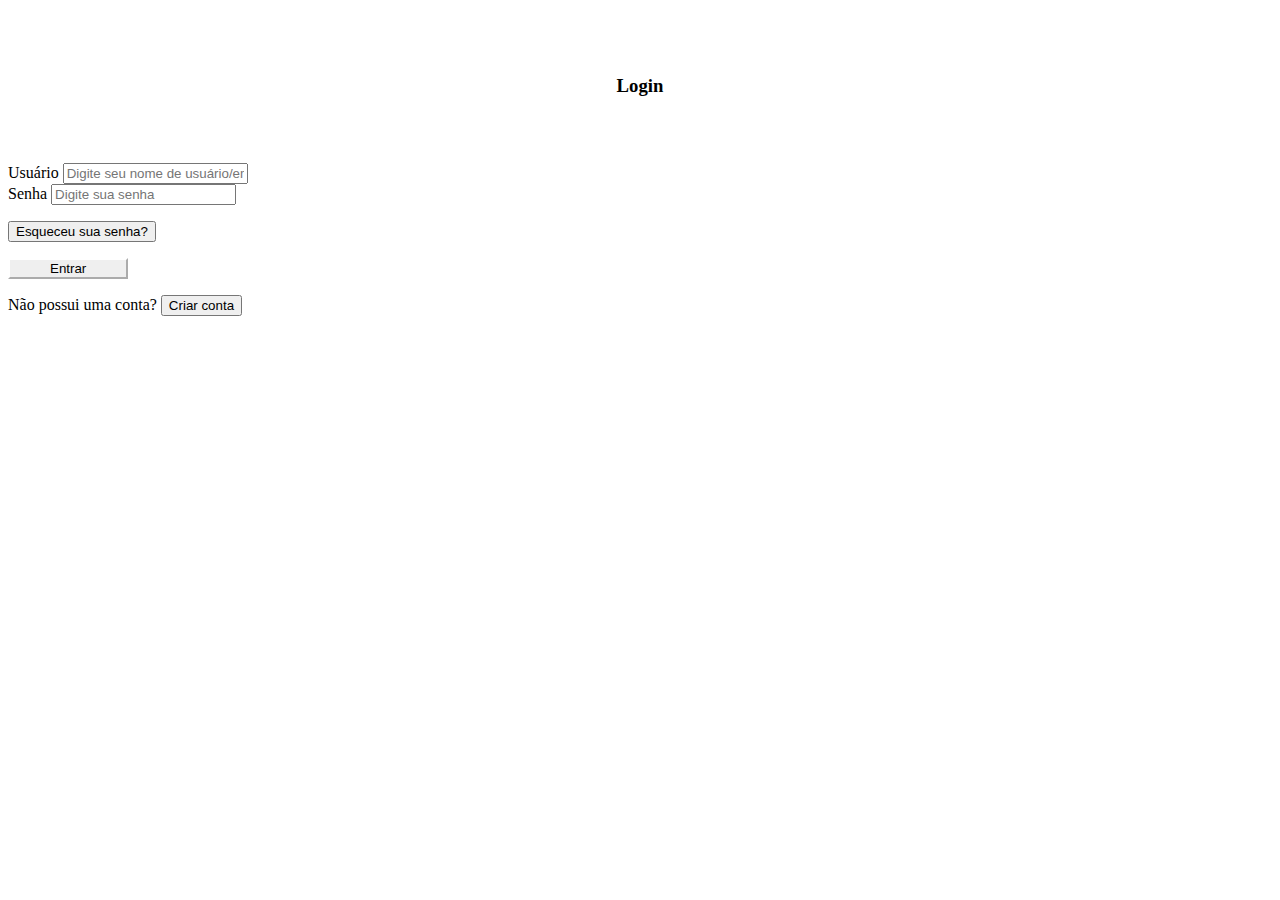
<file: expenditurecontrol/src/main/resources/templates/signin.html>
<!DOCTYPE html>
<html
  xmlns="http://www.w3.org/1999/xhtml"
  xmlns:th="http://www.thymeleaf.org"
></html>

<html>
  <head>
    <meta charset="utf-8" />
    <meta http-equiv="X-UA-Compatible" content="IE=edge" />
    <title>Seu Controle! - Sign In</title>
    <meta name="viewport" content="width=device-width, initial-scale=1" />
    <link
      rel="stylesheet"
      href="https://stackpath.bootstrapcdn.com/bootstrap/4.1.3/css/bootstrap.min.css"
      integrity="sha384-MCw98/SFnGE8fJT3GXwEOngsV7Zt27NXFoaoApmYm81iuXoPkFOJwJ8ERdknLPMO"
      crossorigin="anonymous"
    />

    <!-- scripts e css da página -->
    <link th:href="@{/css/style.css}" rel="stylesheet" />
    <!-- <script th:src="@{.//..//script.js}"></script> -->
  </head>
  <body>
    <div class="cover-container d-flex w-100 h-100 p-3 mx-auto flex-column">
      <div style="text-align: center; padding-top: 3rem; padding-bottom: 3rem">
        <h3>Login</h3>
      </div>
      <form th:action="@{/signin}" method="post">
        <!-- EMAIL/USUARIO -->
        <div class="form-outline mb-4">
          <label class="form-label" for="login">Usuário</label>
          <input
            type="text"
            name="username"
            id="login"
            class="form-control form-control-lg"
            placeholder="Digite seu nome de usuário/email"
          />
        </div>

        <!-- SENHA -->
        <div class="form-outline mb-3">
          <label class="form-label" for="senha">Senha</label>
          <input
            type="password"
            name="password"
            id="senha"
            class="form-control form-control-lg"
            placeholder="Digite sua senha"
          />
        </div>

      <p class="d-flex justify-content-between align-items-center">
        <input
          id="btnEsqueceuSenha"
          type="submit"
          method="get"
          value="Esqueceu sua senha?"
        />
      </p>

      <div class="text-center text-lg-start mt-4 pt-2">
        <button
          type="submit"
          class="btn btn-primary btn-lg"
          style="
            padding-left: 2.5rem;
            padding-right: 2.5rem;
            border-color: #fff;
          "
          id="btnSignIn"
        >
          Entrar
        </button>
      </form>

        <form method="get" action="/signup">
          <p class="small fw-bold mt-2 pt-1 mb-0">
            Não possui uma conta?
            <input id="btnSignUp" type="submit" value="Criar conta" />
          </p>
        </form>
      </div>
    </div>

    <script
      src="https://code.jquery.com/jquery-3.3.1.slim.min.js"
      integrity="sha384-q8i/X+965DzO0rT7abK41JStQIAqVgRVzpbzo5smXKp4YfRvH+8abtTE1Pi6jizo"
      crossorigin="anonymous"
    ></script>
    <script
      src="https://cdnjs.cloudflare.com/ajax/libs/popper.js/1.14.3/umd/popper.min.js"
      integrity="sha384-ZMP7rVo3mIykV+2+9J3UJ46jBk0WLaUAdn689aCwoqbBJiSnjAK/l8WvCWPIPm49"
      crossorigin="anonymous"
    ></script>
    <script
      src="https://stackpath.bootstrapcdn.com/bootstrap/4.1.3/js/bootstrap.min.js"
      integrity="sha384-ChfqqxuZUCnJSK3+MXmPNIyE6ZbWh2IMqE241rYiqJxyMiZ6OW/JmZQ5stwEULTy"
      crossorigin="anonymous"
    ></script>
  </body>
</html>
</file>
